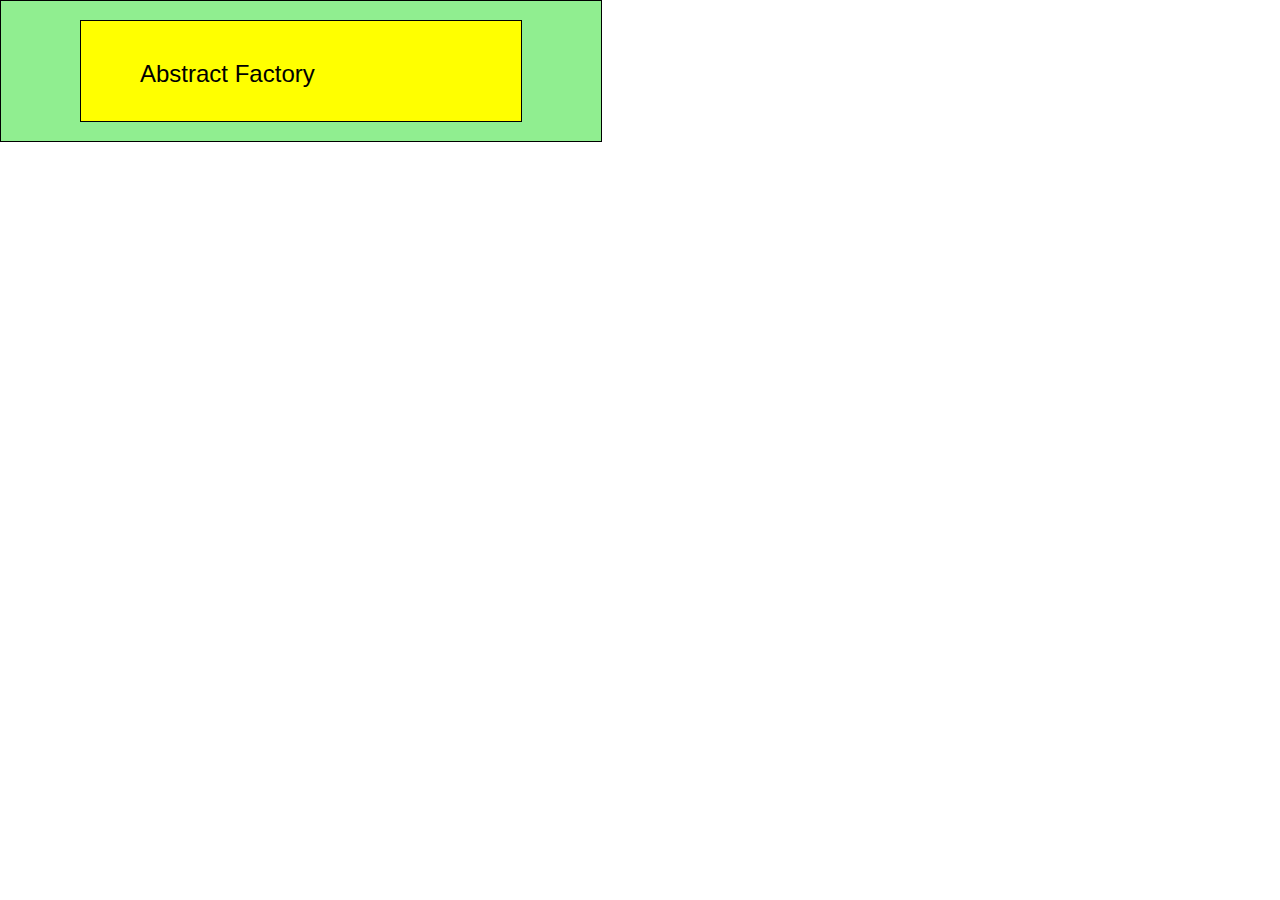
<file: htmlfactory.html>
<html><body><div style="width:600; height:140; border:1px solid black; background-color: lightgreen; position: absolute; left: 0; top: 0;"></div><br><div style="width:440; height:100; border:1px solid black; background-color: yellow; position: absolute; left: 80; top: 20;"></div><br><div style="text-align: left; font-family: sans-serif; font-size: 24; position: absolute; left: 140; top: 60;">Abstract Factory</div><br></body></html>
</file>
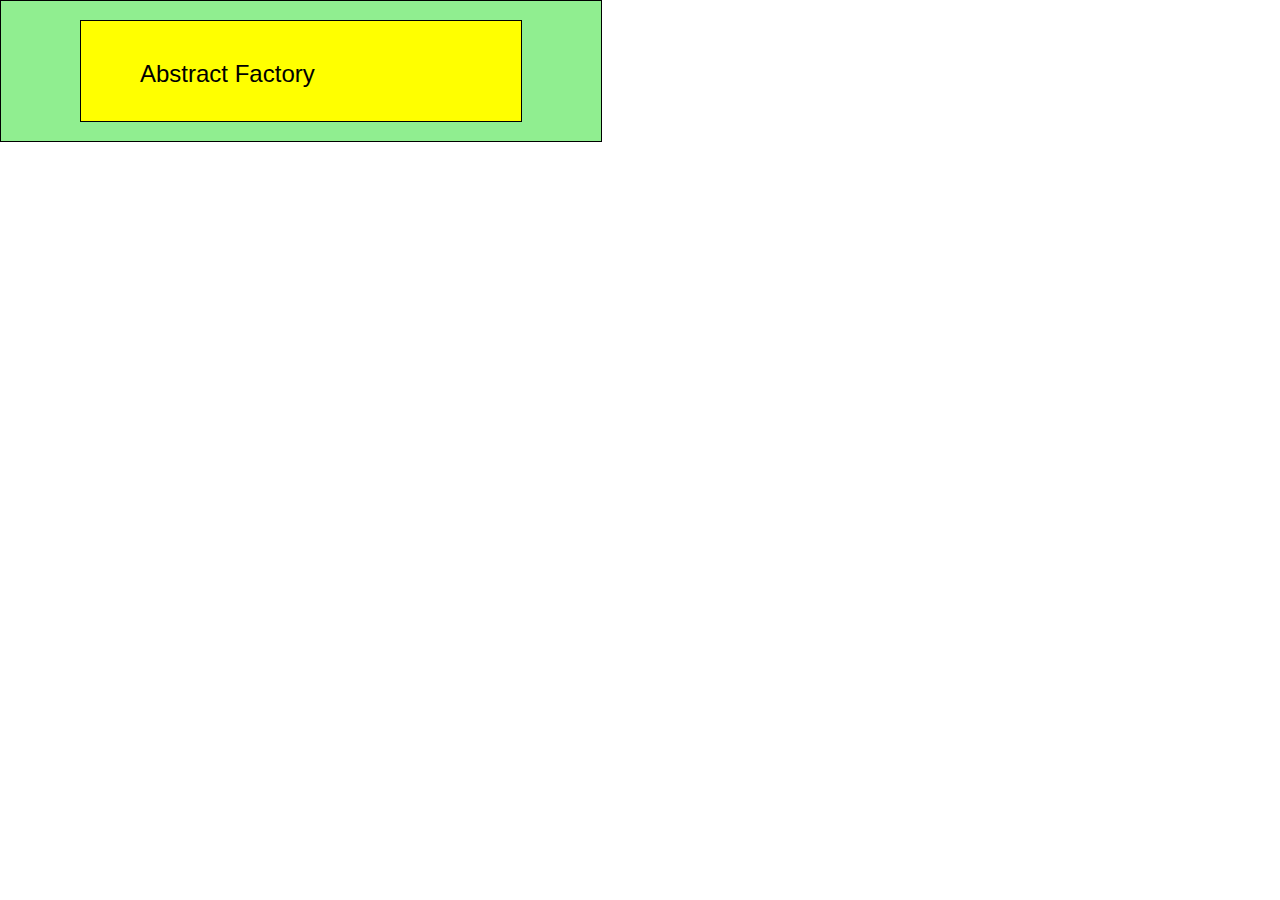
<file: week_1/diagram.html>
<html><body>
<div style="left:0; top:0; width:600;                                      height:140; border:1px solid black;
                                     background-color:lightgreen; position:absolute;"></div>
<div style="left:80; top:20; width:440;                                      height:100; border:1px solid black;
                                     background-color:yellow; position:absolute;"></div>
<div style="left:140; top:60; font-size:24;                             font-family:sans-serif; text-align:left;                             position:absolute;">Abstract Factory</div>
</body></html>
</file>
